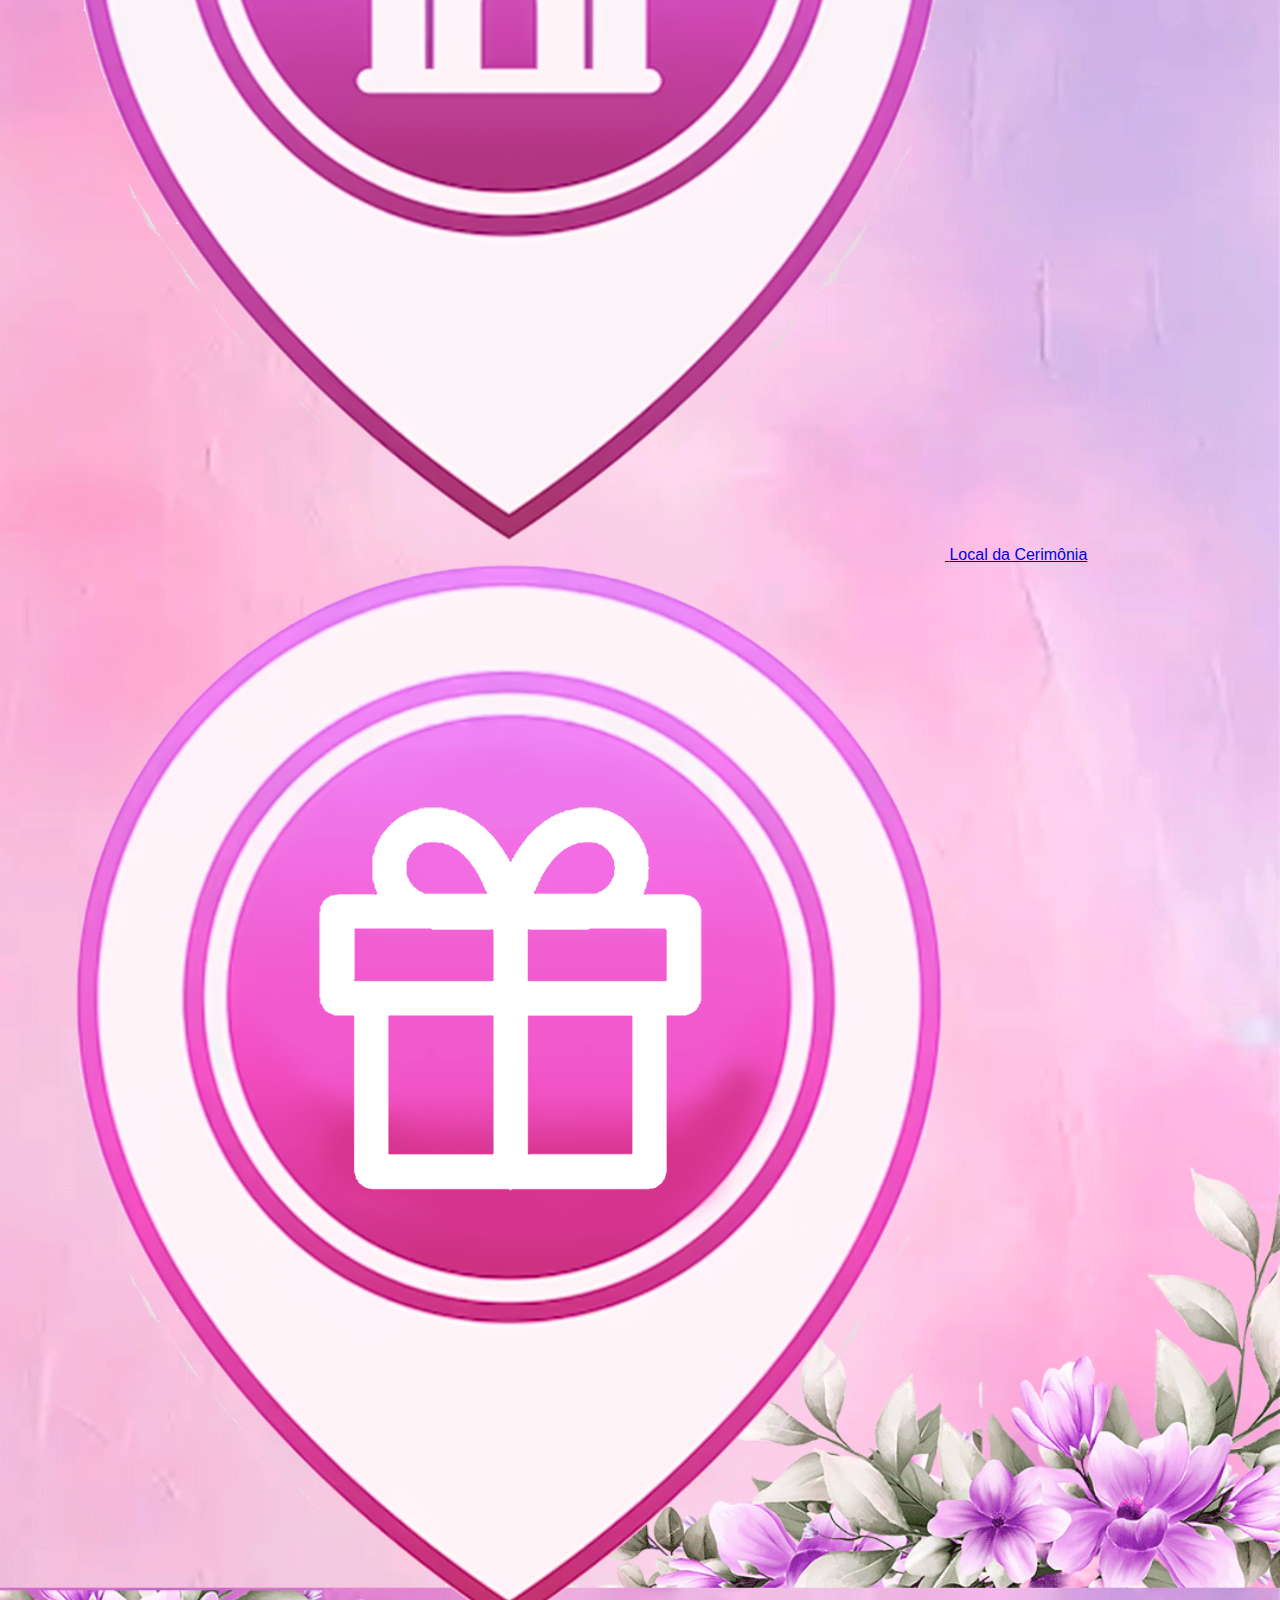
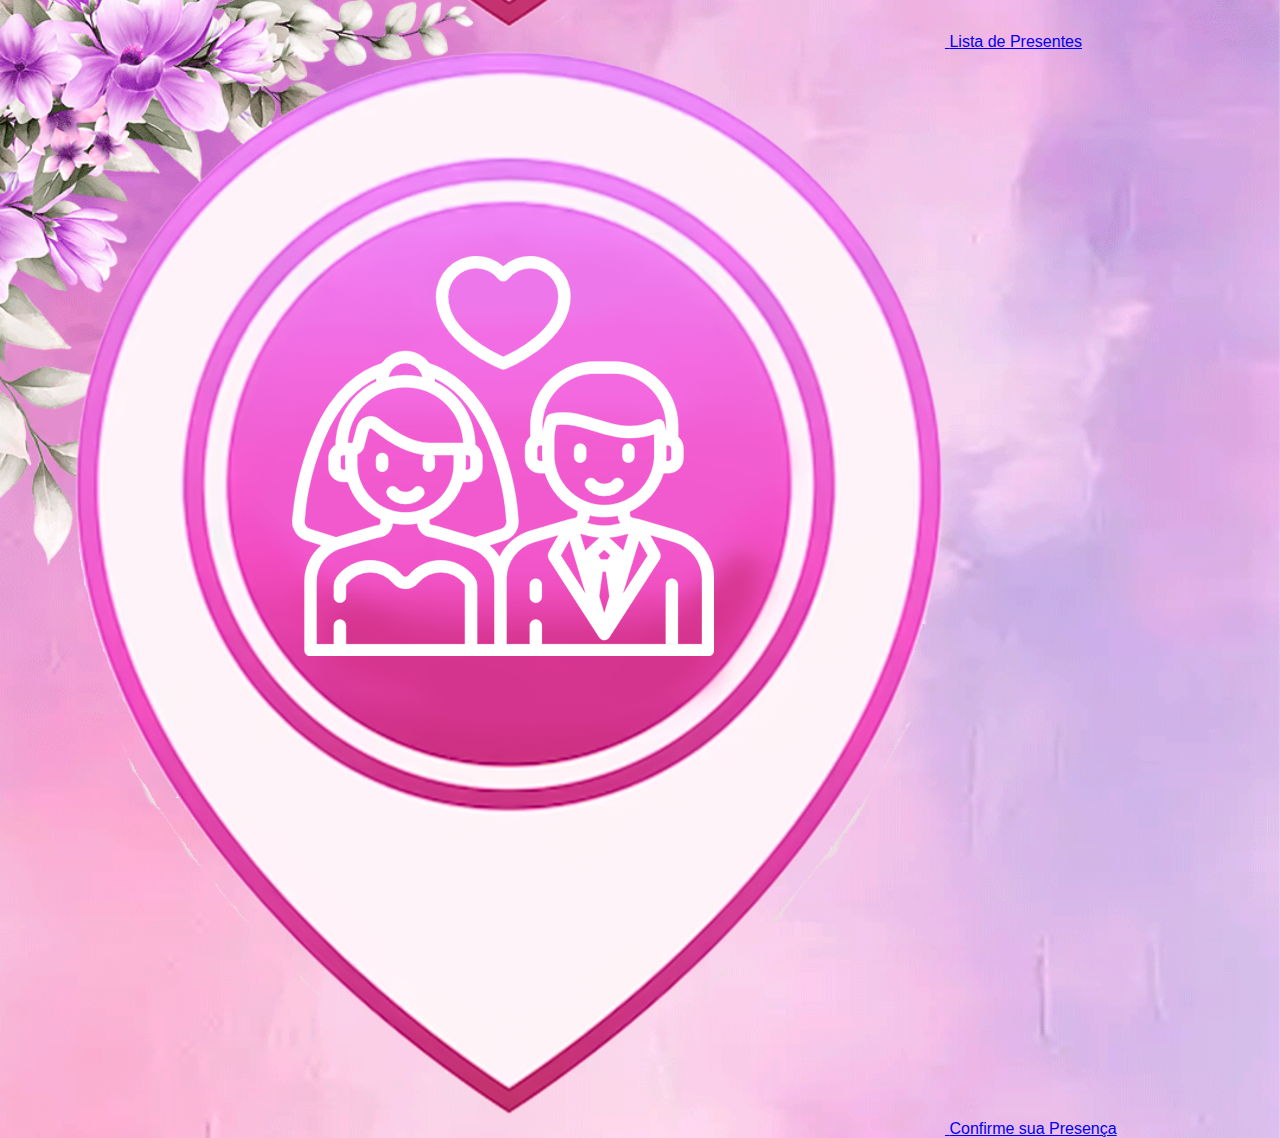
<file: index.html>
<!DOCTYPE html>
<html lang="pt-BR">
<head>
  <meta charset="UTF-8">
  <meta name="viewport" content="width=device-width, initial-scale=1.0">
  <title>Convite de Casamento</title>
  <link href="https://fonts.googleapis.com/css2?family=Dancing+Script&display=swap" rel="stylesheet">
  <link rel="stylesheet" href="style.css">
</head>

<body>
  <div class="envelope-container">
    <div id="envelopeContent">
      <h2 class="envelope-mens">Mas, sobretudo, tende ardente amor uns para com os outros; porque o amor cobrirá a multidão de pecados.</h2>
      <h1 class="envelope-salmo">1 Pedro 4:8</h1>
      <h1 class="envelope-name">Murilo & Julya</h1>
      <img src="foto.png" alt="Envelope" class="envelope" id="envelope" onclick="openEnvelope()">

      <div class="icons-container">
        <a href="link-cerimonia.html" target="_blank" class="icon">
          <img src="local.png" alt="Local da Cerimônia">
          <span>Local da Cerimônia</span>
        </a>
        <a href="link-lista-presentes.html" target="_blank" class="icon">
          <img src="presente.png" alt="Lista de Presentes">
          <span>Lista de Presentes</span>
        </a>
        <a href="https://wa.me/5587992437345?text=Olá%2C%20gostaria%20de%20confirmar%20minha%20presença%20no%20casamento%20de%20Murilo%20e%20Julya!%0A%0AVou%20levar%3A" target="_blank" class="icon">
          <img src="confirmação.png" alt="Confirme sua Presença">
          <span>Confirme sua Presença</span>
        </a>
      </div>
    </div>

    <!-- Contêiner do vídeo -->
    <div class="video-container" id="videoContainer" style="display:none;">
      <button class="close" onclick="closeVideo()">Voltar ao Menu</button>
      <video id="invitationVideo" autoplay playsinline muted>
        <source src="video.mp4" type="video/mp4">
        Seu navegador não suporta vídeos.
      </video>
    </div>    
      </a>
    </div>
  </div>
  <script src="script.js"></script>
</body>
</html>
</file>
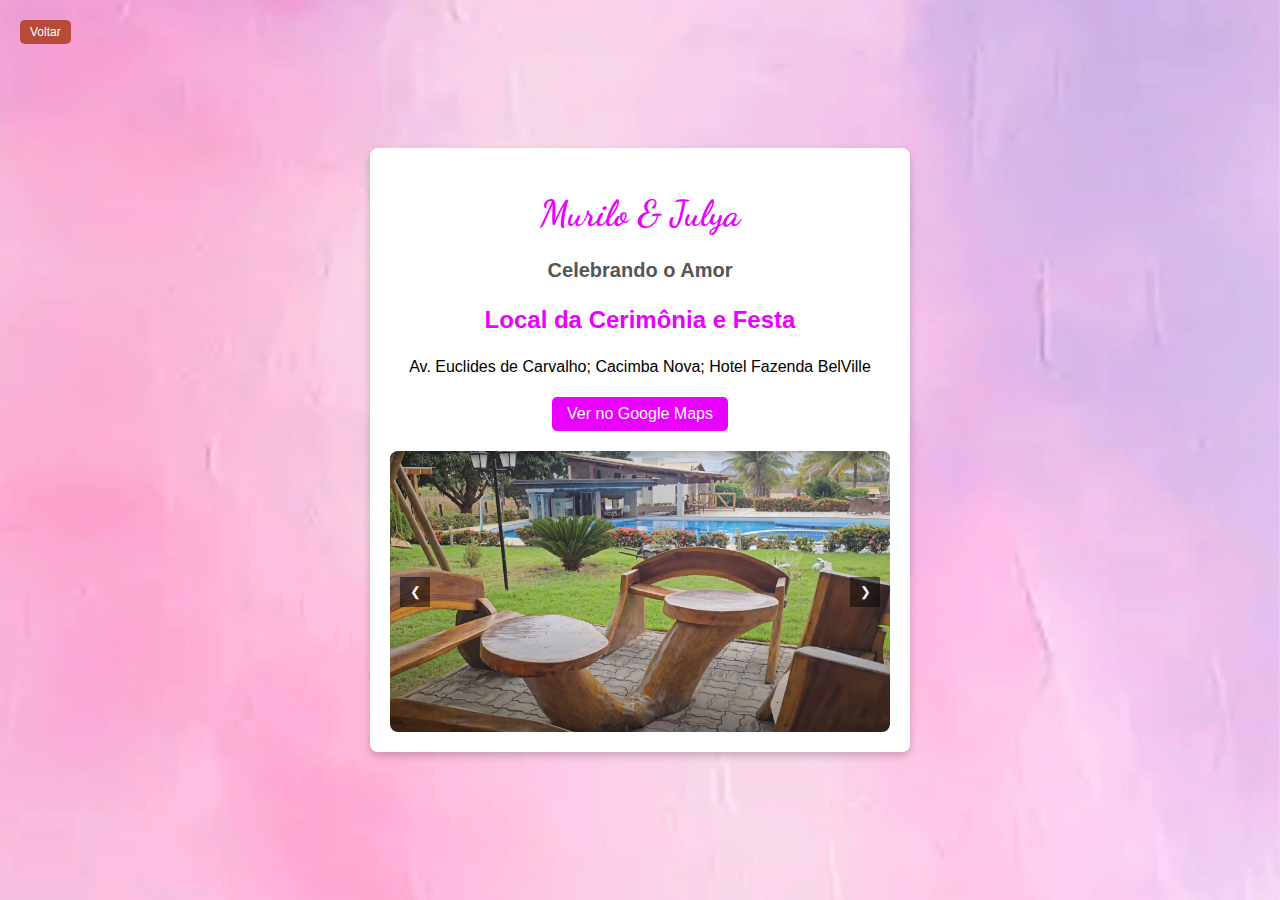
<file: link-cerimonia.html>
<!DOCTYPE html>
<html lang="pt-BR">
<head>
  <meta charset="UTF-8">
  <meta name="viewport" content="width=device-width, initial-scale=1.0">
  <title>Convite de Casamento</title>
  <link href="https://fonts.googleapis.com/css2?family=Dancing+Script&display=swap" rel="stylesheet">
  <link rel="stylesheet" href="informacoes.css">
</head>
<body>
  <div class="invitation-container">
    <!-- Botão de Voltar (pequeno e em cima) -->
    <div class="back-button">
        <a href="index.html" class="button">Voltar</a>
      </div>

    <h1 class="invitation-title">Murilo & Julya</h1>
    <h2 class="invitation-subtitle">Celebrando o Amor</h2>

    <!-- Endereço do Local da Festa -->
    <div class="location-section">
      <h3>Local da Cerimônia e Festa</h3>
      <p>Av. Euclides de Carvalho; Cacimba Nova; Hotel Fazenda BelVille</p>
      <a href="https://www.google.com/maps/place/hotel+haras/@-7.8863269,-38.745224,543m/data=!3m1!1e3!4m15!1m8!3m7!1s0x7a0d1a1bc95b37b:0xd151152a86459a1f!2sS%C3%A3o+Jos%C3%A9+do+Belmonte,+PE,+56950-000!3b1!8m2!3d-7.86361!4d-38.7590718!16s%2Fg%2F11b6gfh0w8!3m5!1s0x7a0d11a160ec23f:0x8b5c90602218cef8!8m2!3d-7.8863276!4d-38.7441297!16s%2Fg%2F11kq2fy69w?entry=ttu&g_ep=EgoyMDI0MTAyMy4wIKXMDSoASAFQAw%3D%3D" target="_blank" class="map-link">
        Ver no Google Maps
      </a>
    </div>

    <!-- Slider de Fotos -->
    <div class="slider-container">
      <div class="slider">
        <img src="foto 1.png" alt="Local da Festa 1" class="slider-image">
        <img src="foto 2.png" alt="Local da Festa 2" class="slider-image">
        <img src="foto 3.png" alt="Local da Festa 3" class="slider-image">
        <img src="foto 4.png" alt="Local da Festa 2" class="slider-image">
        <img src="foto 5.png" alt="Local da Festa 3" class="slider-image">
        <img src="foto 6.png" alt="Local da Festa 3" class="slider-image">
      </div>
      <button class="slider-button prev" onclick="changeSlide(-1)">&#10094;</button>
      <button class="slider-button next" onclick="changeSlide(1)">&#10095;</button>
    </div>
   </div>
  </div>

  <script src="script-2pagina.js"></script>
</body>
</html>
</file>
<file: style.css>
* {
    box-sizing: border-box; /* Adiciona box-sizing para melhor controle de layout */
  }
  
  body {
    font-family: 'Arial', sans-serif;
    background-image: url('back.png'); /* Altere para o nome da sua imagem */
    background-size: cover; /* Ajusta para cobrir toda a tela */
    background-position: center; /* Centraliza a imagem */
    display: flex;
    justify-content: center;
    align-items: center;
    height: 100vh;
    margin: 0;
  }

  .envelope-container {
    position: relative;
    cursor: pointer;
    max-width: 90vw; /* Limita a largura máxima a 90% da largura da tela */
  }

  .envelope-salmo {
    font-family: 'Satisfy', cursive;
    font-size: 15px; /* Ajuste o tamanho da fonte conforme preferir */
    color: #ffffff;
    margin-bottom: 20px;
    text-align: center;
  }

  .envelope-mens {
    font-family: 'Satisfy', cursive;
    font-size: 20px; /* Ajuste o tamanho da fonte conforme preferir */
    color: #ffffff;
    margin-bottom: 20px;
    text-align: center;
  }

  .envelope-name {
    font-family: 'Dancing Script', cursive;
    font-size: 40px; /* Ajuste o tamanho da fonte conforme preferir */
    color: #ffffff;
    margin-bottom: 20px;
    text-align: center;
  }
  
  
  .envelope {
    width: 100%; /* Faz com que a imagem do envelope ocupe 100% da largura do contêiner */
    height: auto;
    transition: transform 0.3s ease;
  }
  
  .envelope:hover {
    transform: scale(1.05);
  }
  
  .video-container {
    position: relative;
    display: flex;
    flex-direction: column;
    align-items: center;
  }
  
  .close {
    position: absolute;
    top: 10px;
    right: 10px;
    background-color: #b84a39;
    color: white;
    border: none;
    padding: 5px 10px;
    cursor: pointer;
    border-radius: 4px;
    z-index: 10; /* Garante que o botão fique acima do vídeo */
  }
  
  .close:hover {
    background-color: #a23b34;
  }
  
  video {
    width: 100%; /* Faz com que o vídeo ocupe 100% da largura do contêiner */
    max-width: 600px; /* Define uma largura máxima para o vídeo */
    border-radius: 8px; /* Bordas arredondadas para o vídeo */
  }
  
  /* Media Queries para ajustes em telas menores */
  @media (max-width: 600px) {
    .close {
      padding: 8px; /* Aumenta o padding do botão em telas menores */
    }
  
    .envelope {
      max-width: 80vw; /* Limita a largura do envelope em telas menores */
    }
  
    video {
      max-width: 100%; /* Ajusta a largura máxima do vídeo em telas menores */
    }
  }
</file>
<file: informacoes.css>
body {
    font-family: 'Arial', sans-serif;
    background-image: url('back.png');
    background-size: cover;
    background-position: center;
    display: flex;
    justify-content: center;
    align-items: center;
    height: 100vh;
    margin: 0;
  }
  
  .invitation-container {
    text-align: center;
    max-width: 600px;
    background-color: #ffffff;
    padding: 20px;
    border-radius: 8px;
    box-shadow: 0 4px 8px rgba(0, 0, 0, 0.2);
  }
  
  .invitation-title {
    font-family: 'Dancing Script', cursive;
    font-size: 36px;
    color: #ea00ff;
  }
  
  .invitation-subtitle {
    font-size: 20px;
    color: #555;
    margin-bottom: 20px;
  }
  
  .location-section {
    margin-bottom: 20px;
    text-align: center;
  }
  
  .location-section h3 {
    color: #ea00ff;
    font-size: 24px;
  }
  
  .map-link {
    display: inline-block;
    margin-top: 5px;
    padding: 8px 15px;
    background-color: #ea00ff;
    color: white;
    text-decoration: none;
    border-radius: 5px;
    transition: background-color 0.3s ease;
  }
  
  .map-link:hover {
    background-color: #a23b34;
  }
  
  .slider-container {
    position: relative;
    max-width: 100%;
    overflow: hidden;
    border-radius: 8px;
    margin-top: 20px;
    text-align: center;
  }
  
  .slider {
    display: flex;
    justify-content: center;
    transition: transform 0.5s ease;
  }
  
  .slider-image {
    width: 100%;
    max-width: 500px;
    display: none;
  }
  
  .slider-image.active {
    display: block;
  }
  
  .slider-button {
    position: absolute;
    top: 50%;
    width: 30px;
    height: 30px;
    background-color: rgba(0, 0, 0, 0.5);
    color: white;
    border: none;
    cursor: pointer;
    transform: translateY(-50%);
  }
  
  .prev {
    left: 10px;
  }
  
  .next {
    right: 10px;
  }

  .back-button {
    position: absolute; /* Permite posicionar o botão em relação à tela */
    top: 20px; /* Distância do topo */
    left: 20px; /* Distância da esquerda */
  }
  
  .button {
    display: inline-block;
    padding: 5px 10px; /* Tamanho reduzido */
    font-size: 12px; /* Tamanho da fonte menor */
    background-color: #b84a39; /* Cor de fundo do botão */
    color: white; /* Cor do texto */
    text-decoration: none; /* Remove o sublinhado */
    border-radius: 5px; /* Bordas arredondadas */
    transition: background-color 0.3s ease; /* Transição suave */
  }
  
  .button:hover {
    background-color: #a23b34; /* Cor ao passar o mouse */
  }
</file>
